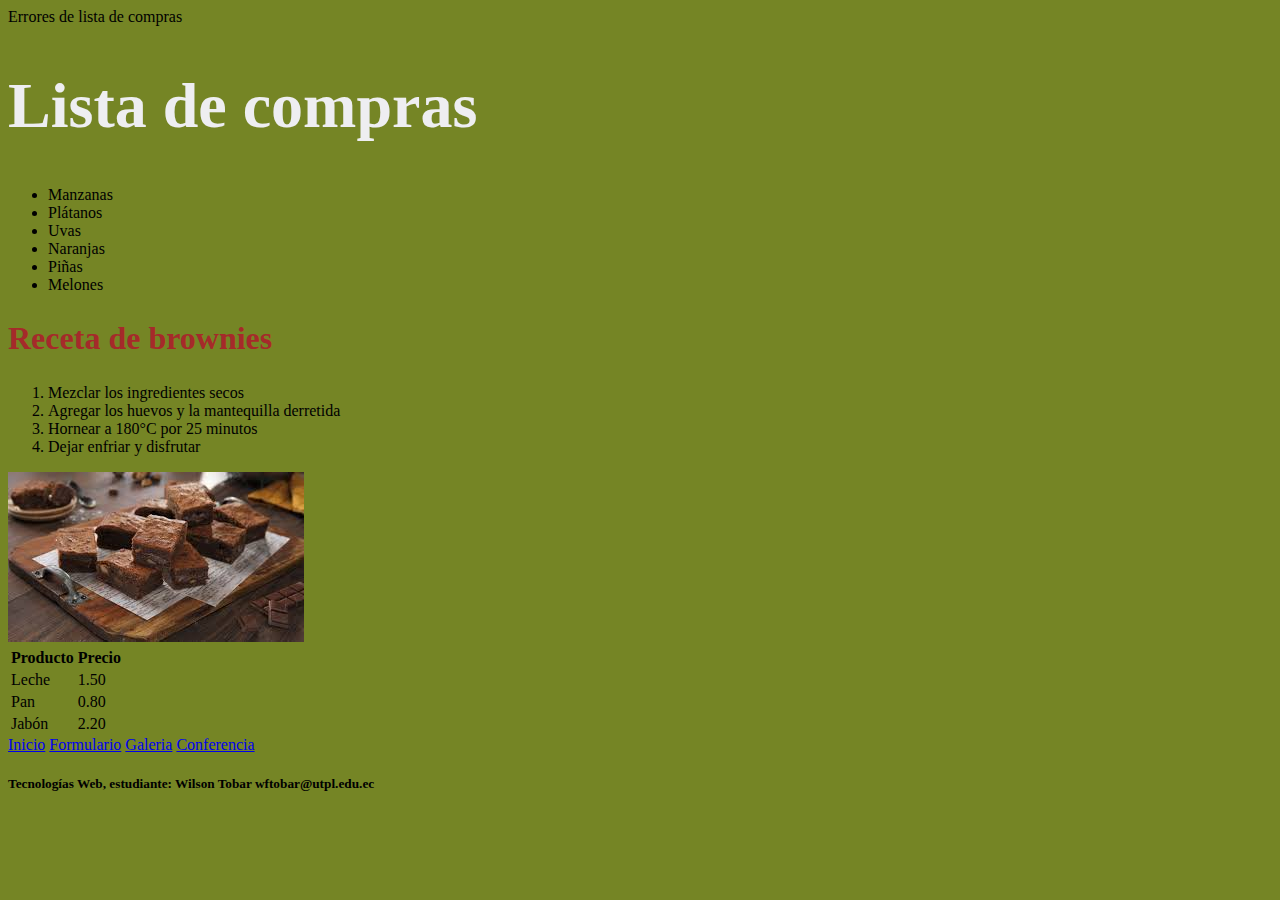
<file: errores.html>
<!DOCTYPE html>
<html lang="es">
<head>
    <meta charset="UTF-8">
    <meta http-equiv="X-UA-Compatible" content="IE=edge">
    <meta name="viewport" content="width=device-width, initial-scale=1.0">
    <link rel="stylesheet" href="CSS/estilos.css">
    <title>Errores</title>
</head>
<body>
    <header>
        Errores de lista de compras
    </header>
    <h1>Lista de compras</h1>
    <ul>
      <li>Manzanas</li>
      <li>Plátanos</li>
      <li>Uvas</li>
        <li>Naranjas</li>
        <li>Piñas</li>
      <li>Melones</li>
    </ul>
    
    <h2>Receta de brownies</h2>
    <ol>
      <li>Mezclar los ingredientes secos</li>
      <li>Agregar los huevos y la mantequilla derretida</li>
      <li>Hornear a 180°C por 25 minutos</li>
      <li>Dejar enfriar y disfrutar</li>
    </ol>
    
    <img src="imgs/receta.jpg" alt="Imagen de muestra">
    
    <table>
      <tr>
        <th>Producto</th>
        <th>Precio</th>
      </tr>
      <tr>
        <td>Leche</td>
        <td>1.50</td>
      </tr>
      <tr>
        <td>Pan</td>
        <td>0.80</td>
      </tr>
      <tr>
        <td>Jabón</td>
        <td>2.20</td>
      </tr>
    </table>
    
    <nav>
        <a href="index.html">Inicio</a>
        <a href="formulario.html">Formulario</a>
        <a href="galeria.html">Galeria</a>
        <a href="conferencia.html">Conferencia</a>
    </nav>
    <aside>
        <footer>
            <h5>Tecnologías Web, estudiante: Wilson Tobar wftobar@utpl.edu.ec</h5>
        </footer>
    </aside>
</body>
</html>
</file>
<file: CSS/estilos.css>
body {
    background-color: rgb(117, 133, 37);
}
h1 {
    font-size: 4em;
    color: rgb(238, 238, 241);
    
}
h2 {
    font-size: 2em;
    color: brown;
    font-weight: bold;
}
.cabecera {
    height: 220px;
    background-color: rgb(27, 27, 102);
    color: white;
}
</file>
